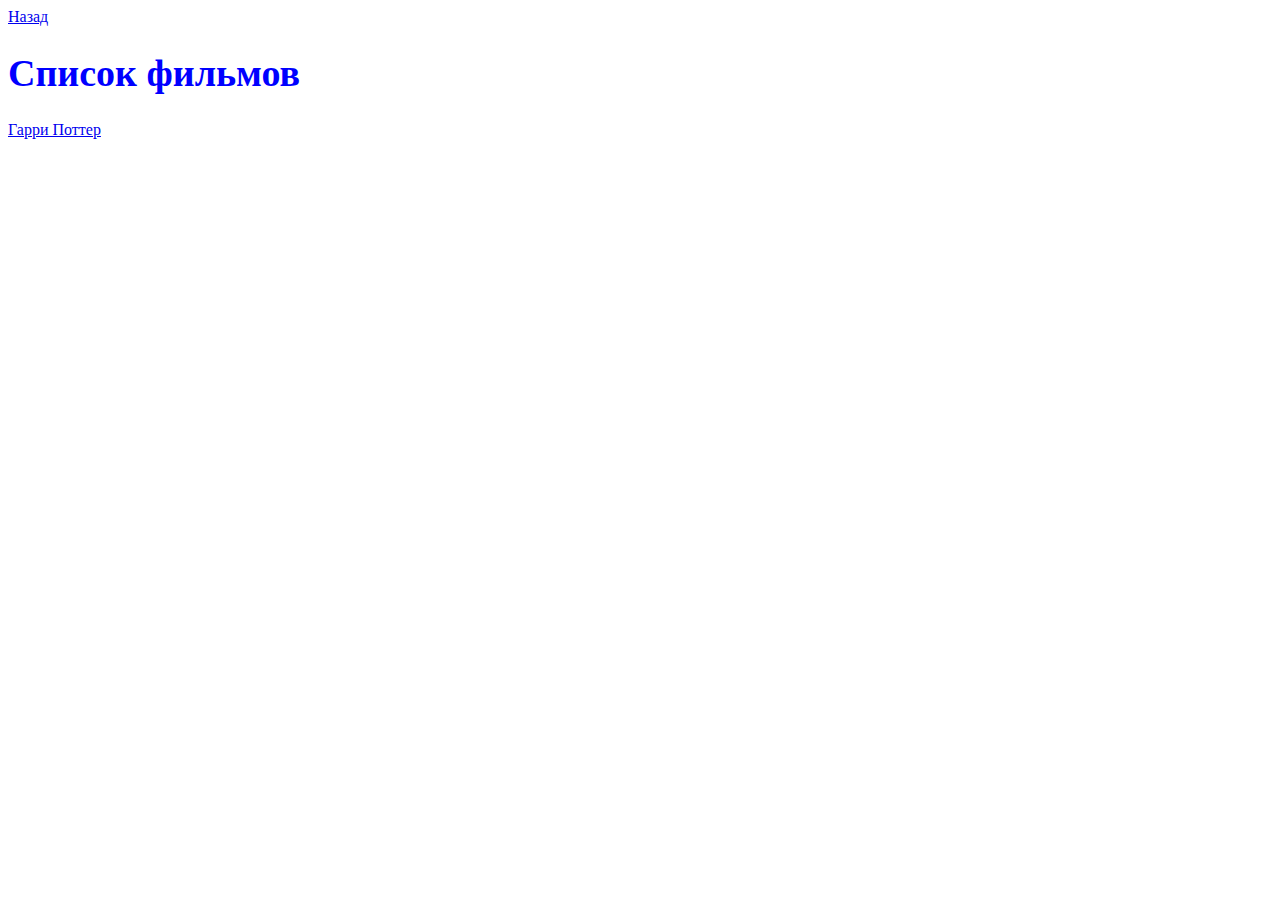
<file: movies.html>
<!DOCTYPE html>
<html lang="en">
<head>
    <meta charset="UTF-8">
    
    <title>Список фильмов</title>
    <link rel="stylesheet" href="index.css">

</head>
<body>
    <a href="/">Назад</a>
    <h1>Список фильмов</h1>
   <a href="https://ru.wikipedia.org/wiki/%D0%93%D0%B0%D1%80%D1%80%D0%B8_%D0%9F%D0%BE%D1%82%D1%82%D0%B5%D1%80">Гарри Поттер
   </a>
</body>
</html>
</file>
<file: index.css>
h1 {
    font-size: 38px;
    font-family: Georgia, 'Times New Roman', Times, serif;
    color: blue;
}
p{

font-style: oblique;
color: brown;
font-family: Arial, Helvetica, sans-serif;

}
.output
{
    color: blueviolet;
}
button
{
    font-size: larger;
    color: chocolate;
}
</file>
